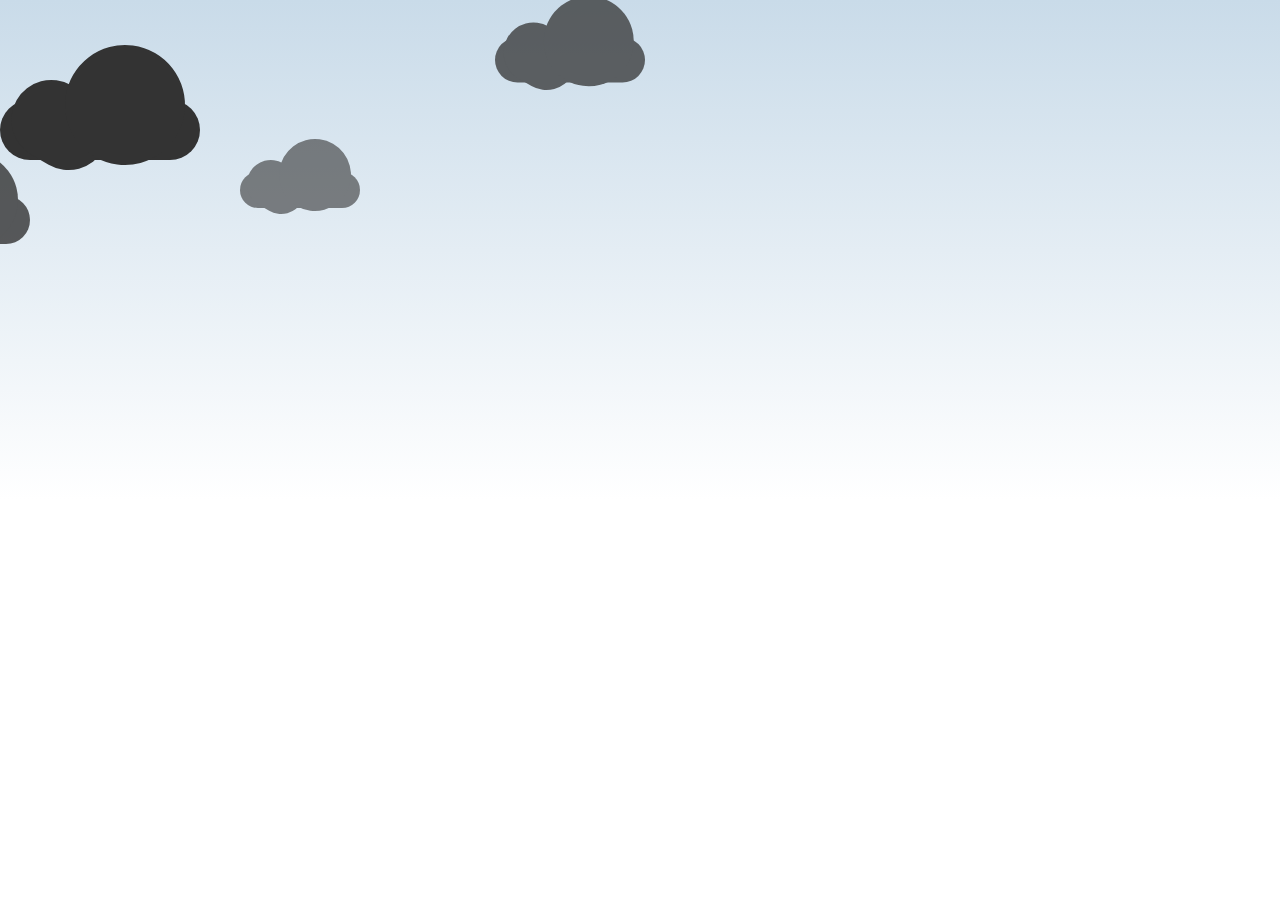
<file: c/index.html>
<html>
<head>
	<title>clouds</title>
	<link rel="stylesheet" type="text/css" href="styles.css">
</head>
<body>

<div id="clouds">
	<div class="cloud x1"></div>
	<!-- Time for multiple clouds to dance around -->
	<div class="cloud x2"></div>
	<div class="cloud x3"></div>
	<div class="cloud x4"></div>
	<div class="cloud x5"></div>
</div>

</body>
</html>
</file>
<file: c/styles.css>
/*Lets start with the cloud formation rather*/

/*The container will also serve as the SKY*/

*{ margin: 0; padding: 0;}

body {
	/*To hide the horizontal scroller appearing during the animation*/
	overflow: hidden;
}

#clouds{
	padding: 100px 0;
	background: #c9dbe9;
	background: -webkit-linear-gradient(top, #c9dbe9 0%, #fff 100%);
	background: -linear-gradient(top, #c9dbe9 0%, #fff 100%);
	background: -moz-linear-gradient(top, #c9dbe9 0%, #fff 100%);
}

/*Time to finalise the cloud shape*/
.cloud {
	width: 200px; height: 60px;
	background: #333;
	
	border-radius: 200px;
	-moz-border-radius: 200px;
	-webkit-border-radius: 200px;
	
	position: relative; 
}

.cloud:before, .cloud:after {
	content: '';
	position: absolute; 
	background: #333;
	width: 100px; height: 80px;
	position: absolute; top: -15px; left: 10px;
	
	border-radius: 100px;
	-moz-border-radius: 100px;
	-webkit-border-radius: 100px;
	
	-webkit-transform: rotate(30deg);
	transform: rotate(30deg);
	-moz-transform: rotate(30deg);
}

.cloud:after {
	width: 120px; height: 120px;
	top: -55px; left: auto; right: 15px;
}

/*Time to animate*/
.x1 {
	-webkit-animation: moveclouds 15s linear infinite;
}

/*variable speed, opacity, and position of clouds for realistic effect*/
.x2 {
	left: 200px;
	
	-webkit-transform: scale(0.6);
	opacity: 0.6; /*opacity proportional to the size*/
	
	/*Speed will also be proportional to the size and opacity*/
	/*More the speed. Less the time in 's' = seconds*/
	-webkit-animation: moveclouds 25s ease-in-out infinite;
}

.x3 {
	left: -250px; top: -200px;
	
	-webkit-transform: scale(0.8);
	opacity: 0.8; /*opacity proportional to the size*/
	-webkit-animation: moveclouds 20s ease-in-out infinite;
}

.x4 {
	left: 470px; top: -250px;
	
	-webkit-transform: scale(0.75);
	opacity: 0.75; /*opacity proportional to the size*/	
	-webkit-animation: moveclouds 18s ease-in-out infinite;
}

.x5 {
	left: -150px; top: -150px;
	
	-webkit-transform: scale(0.8);
	opacity: 0.8; /*opacity proportional to the size*/	
	-webkit-animation: moveclouds 20s ease-in-out infinite;
}

@-webkit-keyframes moveclouds {
	0% {margin-left: 500px;}
	50% {margin-left: 550px;}
	75% {margin-top: 00px;}
	100% {margin-left: 500px;}
}
</file>
